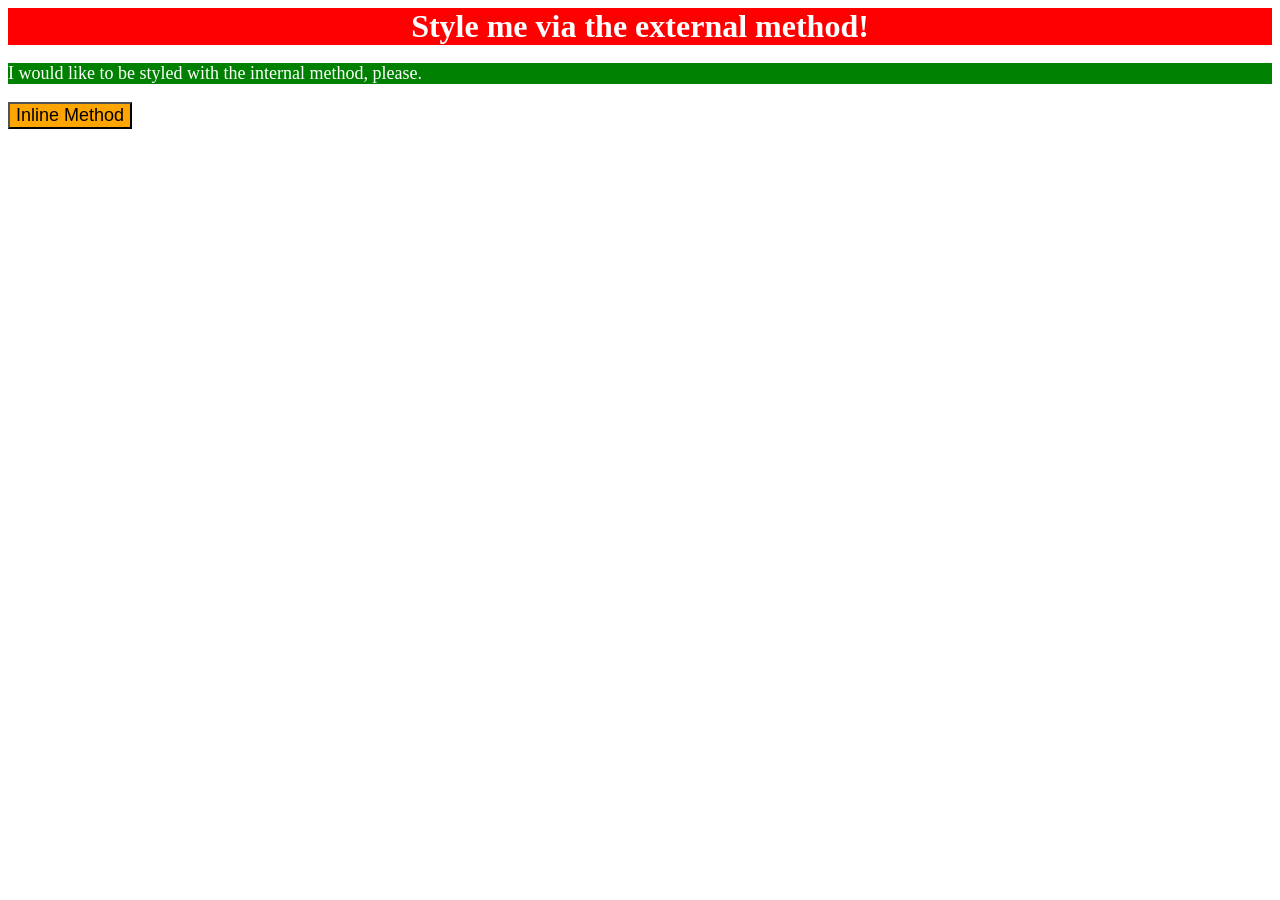
<file: foundations/intro-to-css/01-css-methods/index.html>
<!DOCTYPE html>
<html lang="en">
  <head>
    <style>
      p {
      background-color: green;
      color: white;
      font-size: 18px;
      }
    </style>
    <meta charset="UTF-8">
    <meta http-equiv="X-UA-Compatible" content="IE=edge">
    <meta name="viewport" content="width=device-width, initial-scale=1.0">
    <link rel='stylesheet' href='styles.css'>
    <title>Methods for Adding CSS</title>
  </head>
  <body>
    <div>Style me via the external method!</div>
    <p>I would like to be styled with the internal method, please.</p>
    <button style='background-color: orange; font-size: 18px;'>Inline Method</button>
  </body>
</html>
</file>
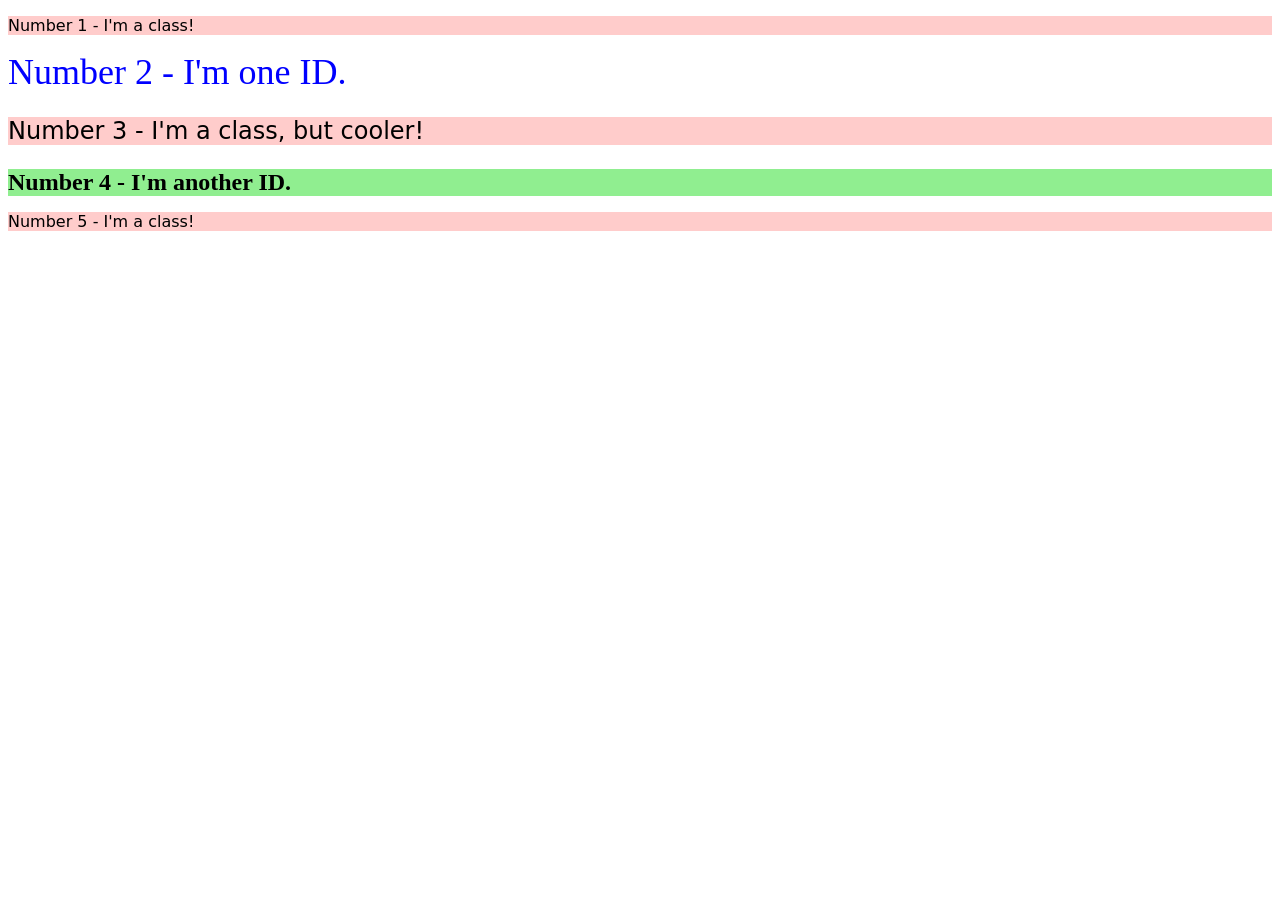
<file: foundations/intro-to-css/02-class-id-selectors/index.html>
<!DOCTYPE html>
<html lang="en">
  <head>
    <meta charset="UTF-8">
    <meta http-equiv="X-UA-Compatible" content="IE=edge">
    <meta name="viewport" content="width=device-width, initial-scale=1.0">
    <title>Class and ID Selectors</title>
    <link rel="stylesheet" href="style.css">
  </head>
  <body>
    <p class='odd'>Number 1 - I'm a class!</p>
    <div id='second'>Number 2 - I'm one ID.</div>
    <p class='odd cool'>Number 3 - I'm a class, but cooler!</p>
    <div id='fourth'>Number 4 - I'm another ID.</div>
    <p class='odd'>Number 5 - I'm a class!</p>
  </body>
</html>
</file>
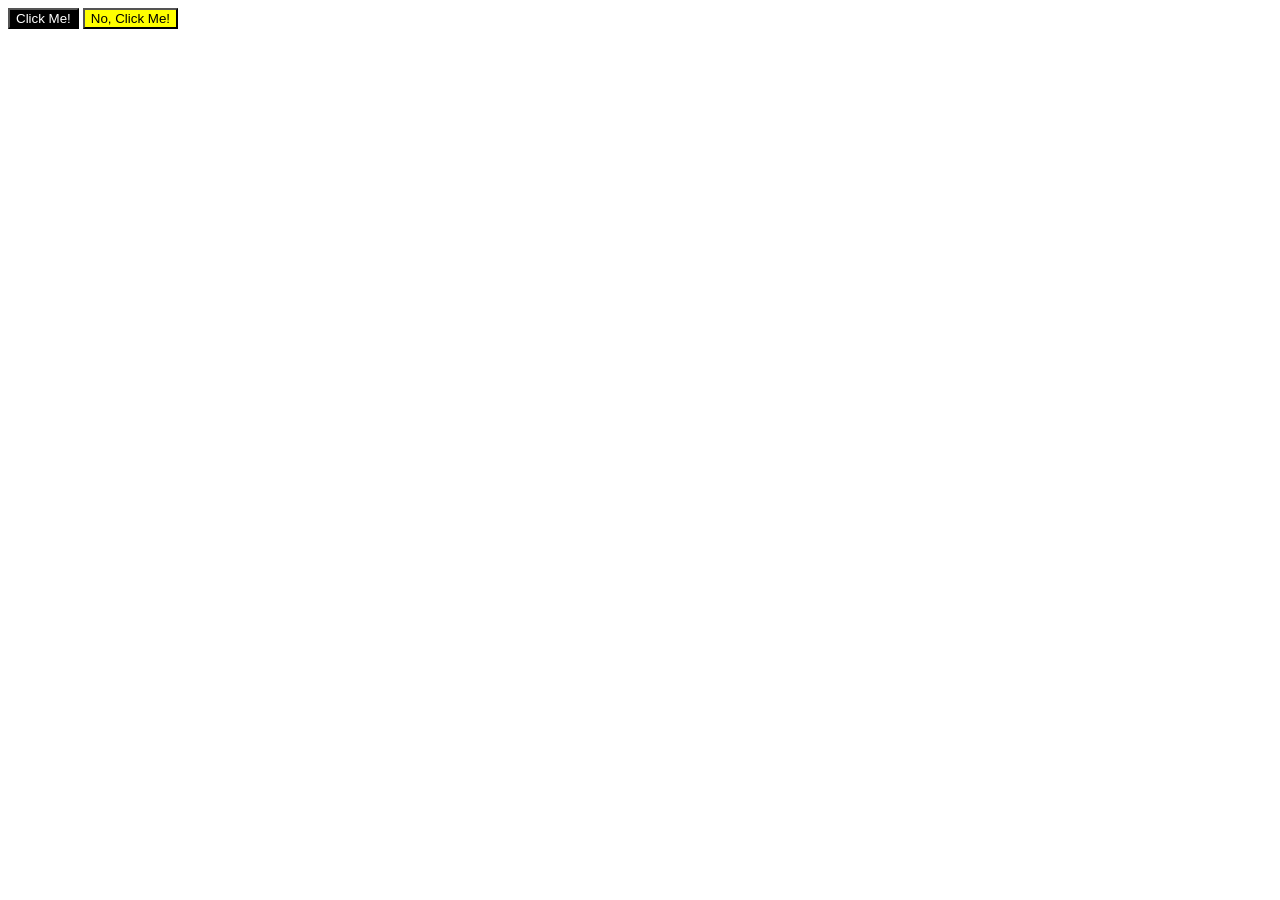
<file: foundations/intro-to-css/03-grouping-selectors/index.html>
<!DOCTYPE html>
<html lang="en">
  <head>
    <meta charset="UTF-8">
    <meta http-equiv="X-UA-Compatible" content="IE=edge">
    <meta name="viewport" content="width=device-width, initial-scale=1.0">
    <title>Grouping Selectors</title>
    <link rel="stylesheet" href="style.css">
  </head>
  <body>
    <button class='dark'>Click Me!</button>
    <button class='light'>No, Click Me!</button>
  </body>
</html>
</file>
<file: foundations/intro-to-css/01-css-methods/styles.css>
div {
    background-color: red;
    color: white;
    font-size: 32px;
    text-align: center;
    font-weight: bold;
}
</file>
<file: foundations/intro-to-css/02-class-id-selectors/style.css>
.odd {
    background-color: #FFCCCB;
    font-family: Verdana, "DejaVu Sans", sans-serif;
}

.cool {
    font-size: 24px;
}

#second {
    color: #0000FF;
    font-size: 36px;
}

#fourth {
    background-color: #90EE90;
    font-size: 24px;
    font-weight: bold;
}
</file>
<file: foundations/intro-to-css/03-grouping-selectors/style.css>
.dark 
.light {
    font-size: 28px;
    font-family: Helvetica, "Times New Roman", sans-serif
}

.dark {
    background-color: black;
    color: white;
}

.light {
    background-color: yellow;
}
</file>
